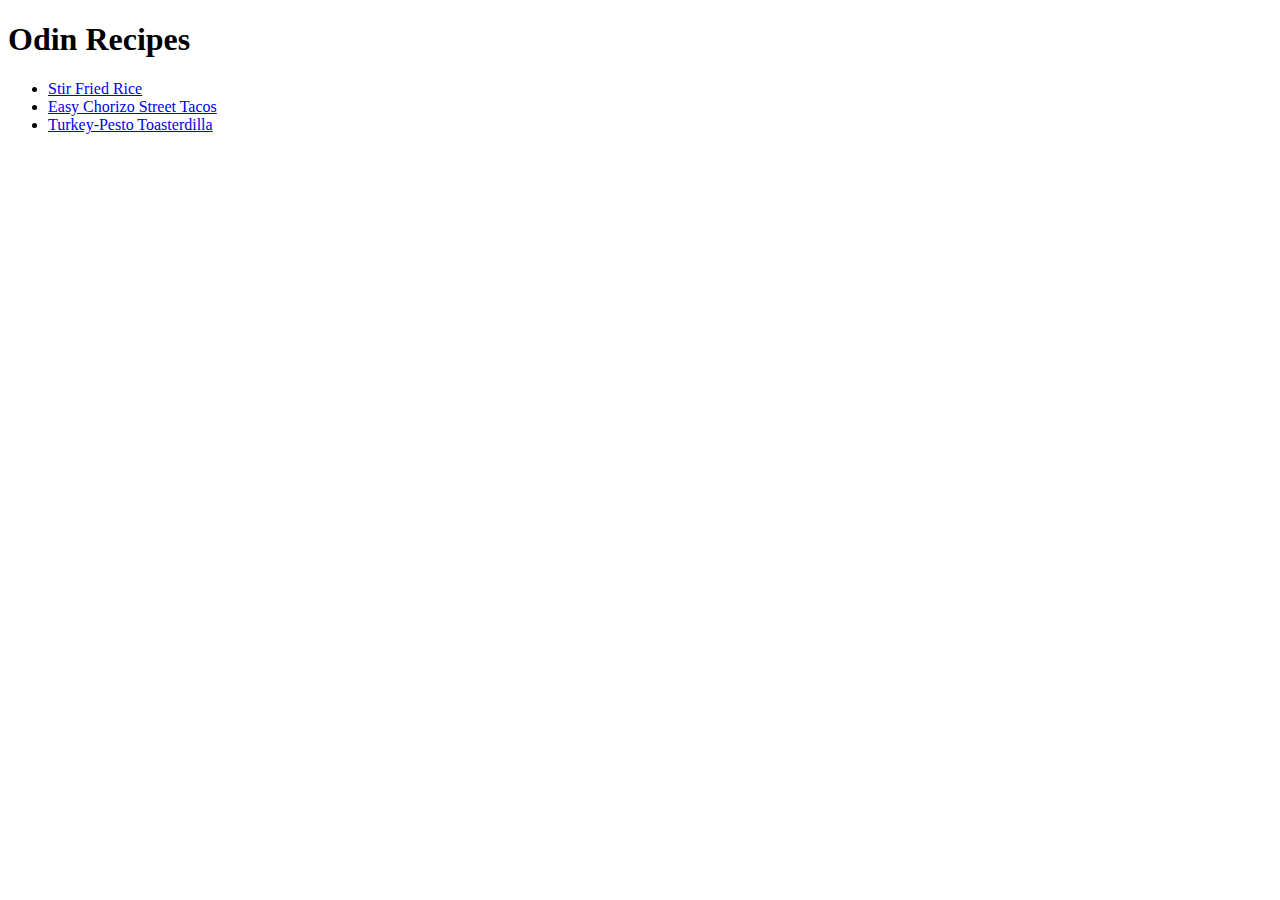
<file: index.html>
<!DOCTYPE html>
<html lang="en">
    <head>
        <meta charset="utf8">
        <title>Odin Recipes</title>
       
    </head>
        <body>
            <h1>Odin Recipes</h1>
            <ul>
                <li><a href="recipes/stir-fried-rice.html"> Stir Fried Rice</a></li>
                <li> <a href="recipes/easy-chorizo-street-tacos.html">Easy Chorizo Street Tacos</a></li>
                <li> <a href="recipes/turkey-pesto-toasterdilla.html">Turkey-Pesto Toasterdilla</a></li>
         
            </ul>
            
        </body>
</html>
</file>
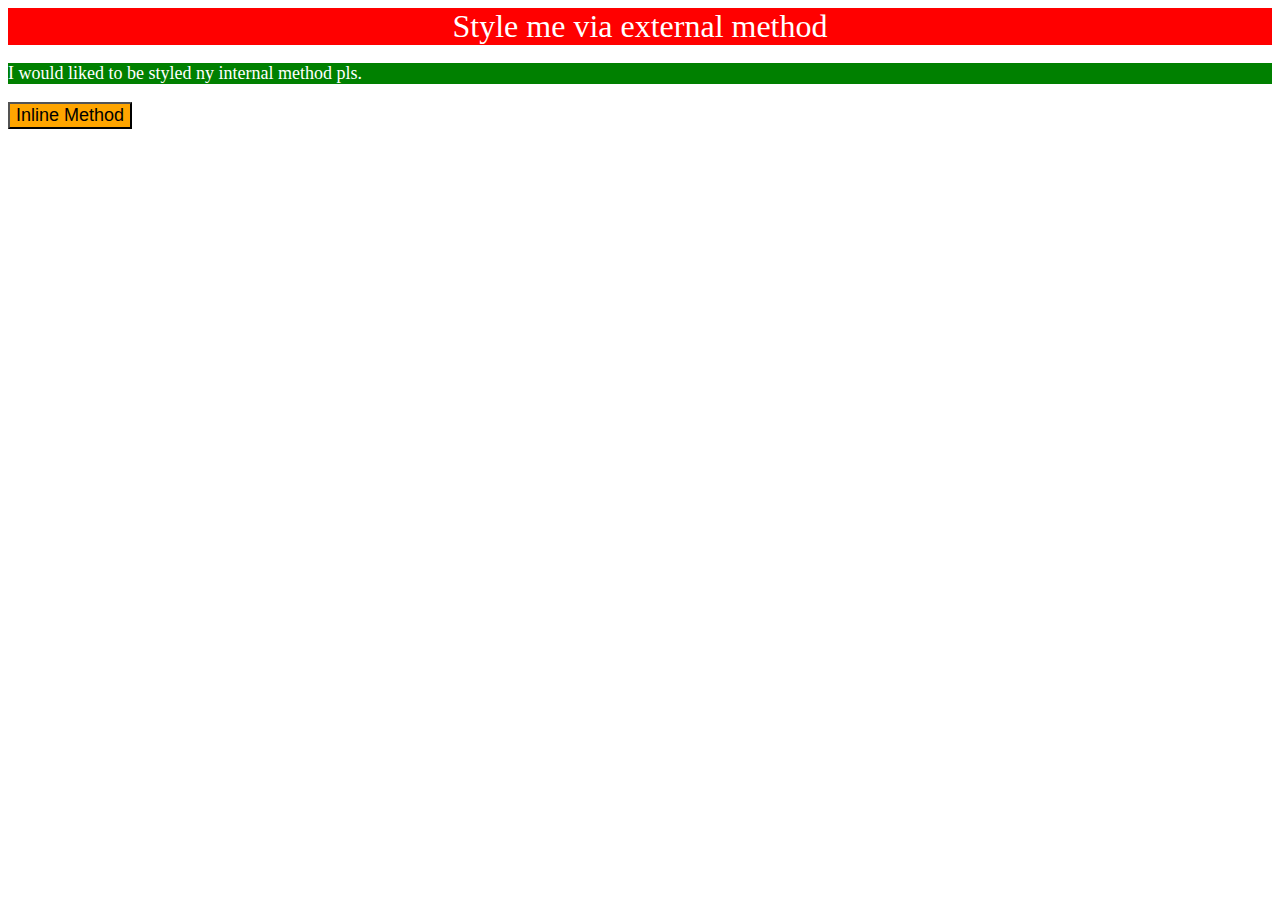
<file: css-pratice/solution.html>
<!DOCTYPE html>
<html lang="en">
<head>
    <meta charset="UTF-8">
    <meta http-equiv="X-UA-Compatible" content="IE=edge">
    <meta name="viewport" content="width=device-width, initial-scale=1.0">
    <title>Document</title>
    <link rel="stylesheet" href="./styles.css">
    <style> 
    p{
        background-color: green;
        color: white;
        font-size: 18px;
    }
    </style>
</head>
     <body>
        <div>
        Style me via external method
         </div>
        <p>
        I would liked to be styled ny internal method pls.</p>
         <button style="background-color: orange;font-size: 18px;">Inline Method</button>
    </body>
</html>
</file>
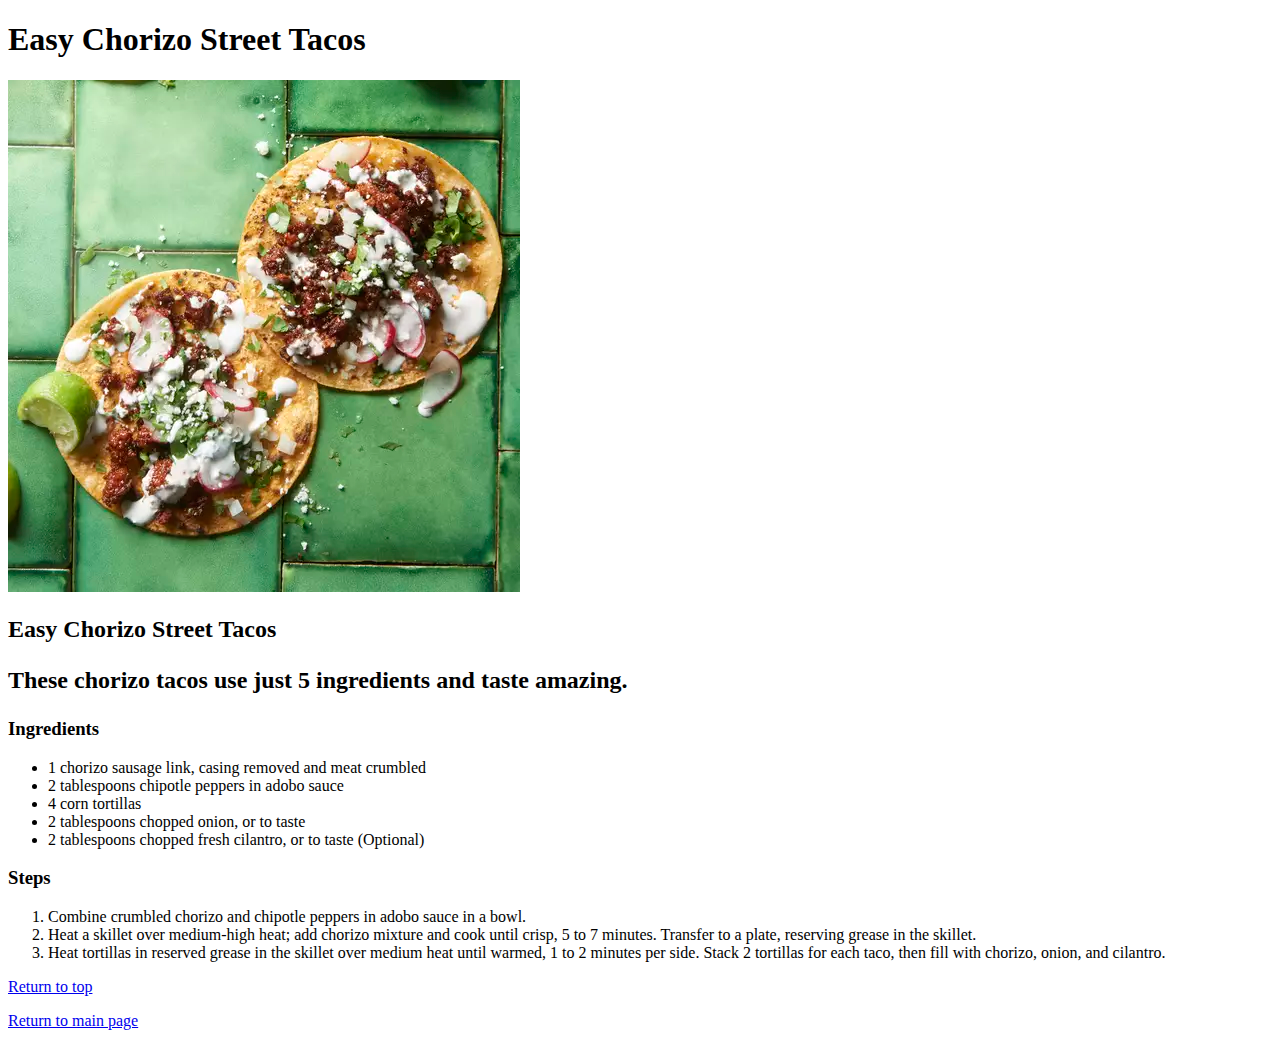
<file: recipes/easy-chorizo-street-tacos.html>
<!DOCTYPE html>
<html lang="en">
    <head>
        <meta charset="utf8">
        <title>Easy Chorizo Street Tacos</title>
    </head>
    <body>
        <h1>Easy Chorizo Street Tacos</h1>
        <p> <img src="img/taco.jpg" alt="Easy Chorizo Street Tacos"></p>
    <h2>Easy Chorizo Street Tacos
        <p>
            These chorizo tacos use just 5 ingredients and taste amazing.
        </p>
        <p>
            <h3>Ingredients</h3>
            <ul>
                <li>1 chorizo sausage link, 
                    casing removed and meat crumbled</li>
                    <li>2 tablespoons 
                        chipotle peppers in adobo sauce</li>
                        <li>4 corn tortillas</li>
                        <li>2 tablespoons chopped onion, or to taste</li>
                        <li>2 tablespoons chopped fresh cilantro,
                             or to taste (Optional)</li>
            </ul>
        </p>
        <p>
            <h3>Steps</h3>
            <ol>
                <li>Combine crumbled chorizo and chipotle 
                    peppers in adobo sauce in a bowl. </li>
                    <li>Heat a skillet over medium-high heat; 
                        add chorizo mixture and cook until crisp,
                         5 to 7 minutes. 
                        Transfer to a plate, reserving grease in the skillet.</li>
                    <li>Heat tortillas in reserved grease in the
                         skillet over medium heat until warmed,
                          1 to 2 minutes per side. Stack 2 
                          tortillas for each taco, then 
                        fill with chorizo, onion, and cilantro.</li>
            
                </ol>
        </p>
        <a href="easy-chorizo-street-tacos.html">Return to top</a>
    <p></p>
    <a href="../index.html">Return to main page</a>




    </h2>
    </body>
</html>
</file>
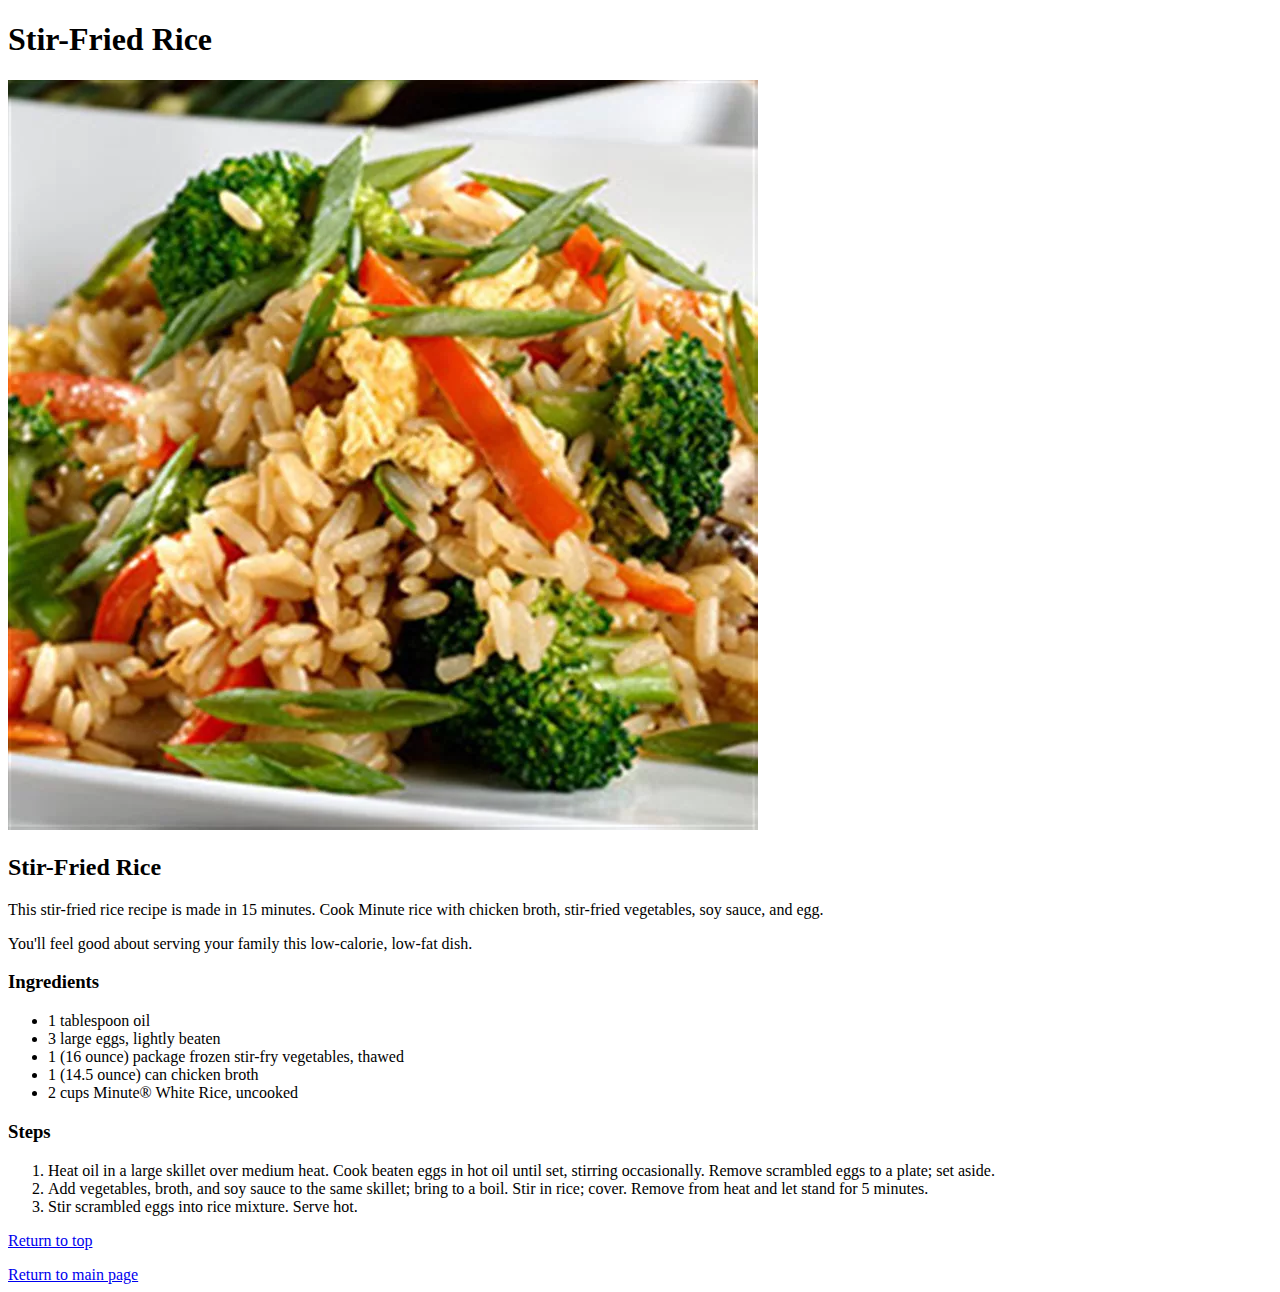
<file: recipes/stir-fried-rice.html>
<!DOCTYPE html>
<html lang="en">
 <head>
        <meta charset="utf8">
        <title>Stir Fried Rice</title>
 </head>
    <body>
        <h1>Stir-Fried Rice</h1>
        <p><img src="img/stir-fried-rice.jpg" alt="Delicious Stir Fried Rice"></p>
        <h2>Stir-Fried Rice</h2>
        <p>
            This stir-fried rice recipe is made in 15
             minutes. Cook Minute rice with chicken
              broth, stir-fried vegetables, soy sauce,
               and egg. </p>
               <p>You'll feel good about serving
                your family this low-calorie, low-fat 
                dish.
        </p>
        <p>
            <h3>Ingredients</h3>
            <ul>
                <li>1 tablespoon oil</li>
                 <li>3 large eggs, lightly beaten</li> 
                 <li>1 (16 ounce) package frozen stir-fry vegetables, thawed</li>
                 <li>1 (14.5 ounce) can chicken broth</li>
                <li>2 cups Minute® White Rice, uncooked</li>
            </ul>
        </p>
        <p>
            <h3>Steps</h3>
            <ol>
                <li>Heat oil in a large skillet over medium heat. 
                    Cook beaten eggs in hot oil until set, stirring occasionally. 
                    Remove scrambled eggs to a plate; set aside.</li>
                    <li>Add vegetables, broth, and soy sauce to the same skillet; 
                        bring to a boil. Stir in rice; cover. 
                        Remove from heat and let stand for 5 minutes. </li>
                        <li>Stir scrambled eggs into rice mixture. 
                            Serve hot.  </li>
           </ol>
        </p>
        <a href="stir-fried-rice.html">Return to top</a>
    <p></p>
    <a href="../index.html">Return to main page</a>
   
   
    </body>
</html>
</file>
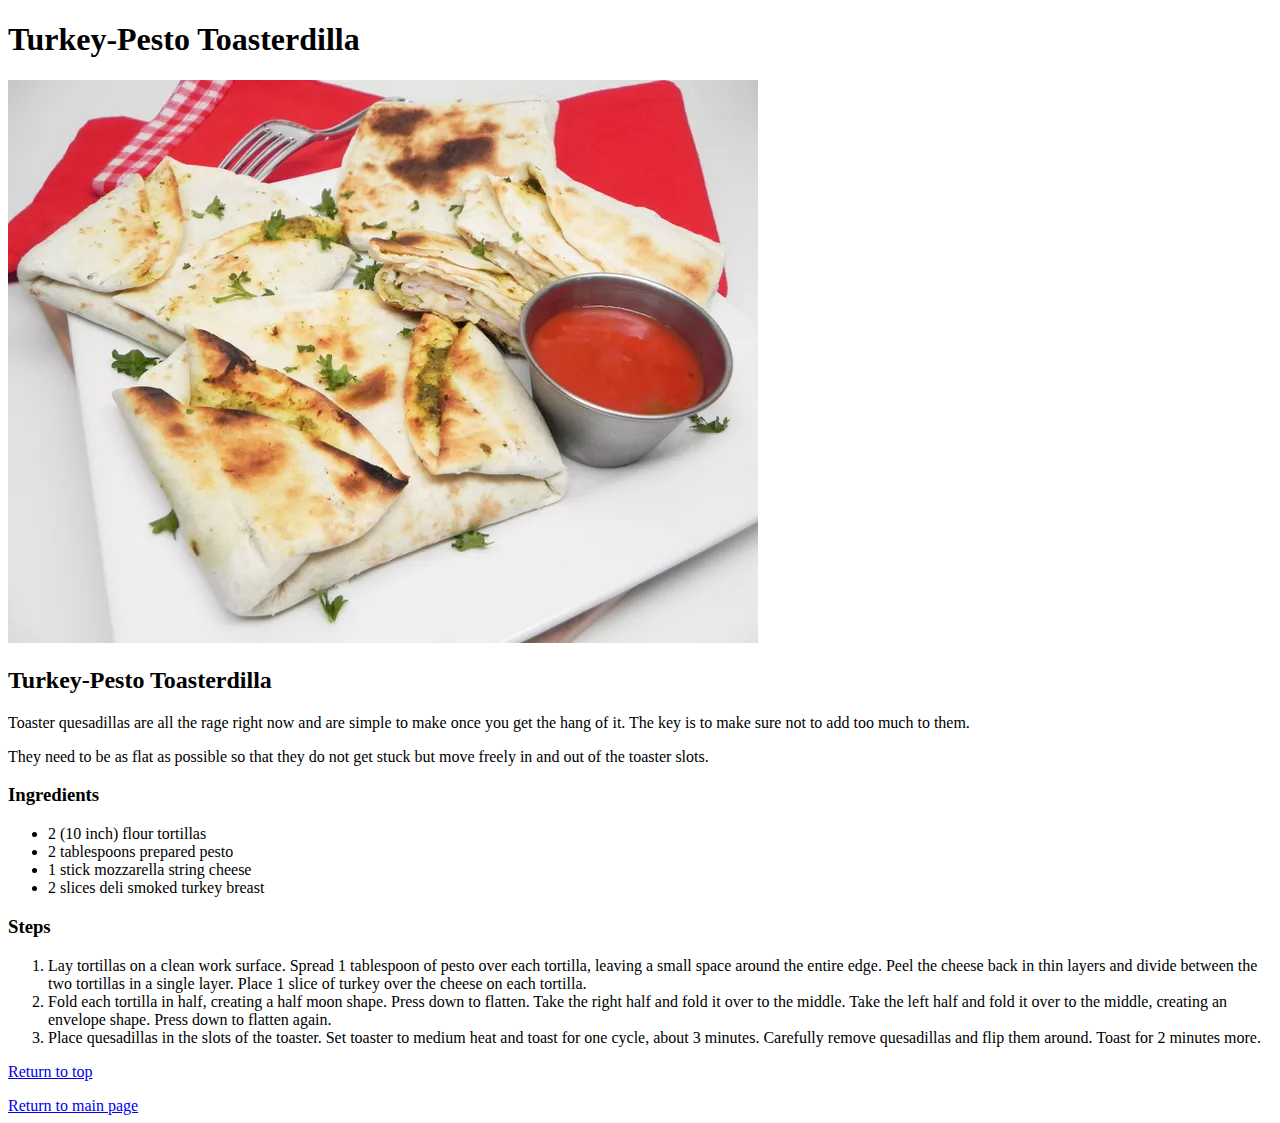
<file: recipes/turkey-pesto-toasterdilla.html>
<!DOCTYPE html>
<html lang="en">
<head>
    <meta charset="UTF-8">
    <title>Turkey-Pesto Toasterdilla</title>
</head>
<body>
    <h1>Turkey-Pesto Toasterdilla</h1>
    <p><img src="img/turkey-pesto-toasterdilla.jpg" alt="Tasty Turkey-Pesto Toasterdilla"></p>
    <h2>Turkey-Pesto Toasterdilla</h2>
    <p>
        Toaster quesadillas are all the rage right
         now and are simple to make once you 
         get the hang of it. The key is to make
          sure not to add too much to them.
   </p>
   <p>
    They need to be as flat as possible 
          so that they do not get stuck but move 
        freely in and out of the toaster slots.
   </p>
   <p>
        <h3>Ingredients</h3>
        <ul>
            <li>2 (10 inch) flour tortillas</li>
            <li>2 tablespoons prepared pesto</li>
            <li>1 stick mozzarella string cheese</li>
            <li>2 slices deli smoked turkey breast</li>
        </ul>
        </p>
        <p>
            <h3>Steps</h3>
            <ol>
                <li>Lay tortillas on a clean work surface. 
                    Spread 1 tablespoon of pesto over each 
                    tortilla, leaving a small space around 
                    the entire edge. Peel the cheese back 
                    in thin layers and divide between the 
                    two tortillas in a single layer. 
                    Place 1 slice of turkey over the cheese on each tortilla.  </li>
                <li>Fold each tortilla in half, creating a 
                    half moon shape. Press down to flatten. 
                    Take the right half and fold it over
                     to the middle. Take the left half
                      and fold it over to the middle, 
                      creating an envelope shape.
                     Press down to flatten again.</li>
                    <li>Place quesadillas in the slots of the
                         toaster. Set toaster to medium heat
                          and toast for one cycle, about 3
                           minutes. Carefully remove quesadillas
                         and flip them around. 
                        Toast for 2 minutes more.</li>
                
                </ol>
        </p>
        <a href="turkey-pesto-toasterdilla.html">Return to top</a>
    <p></p>
    <a href="../index.html">Return to main page</a>
</body>
</html>
</file>
<file: css-pratice/styles.css>
div {
    background-color: red;
    color: white;
    font-size: 32px;
    text-align: center;
    font-weight: 400;
}
</file>
